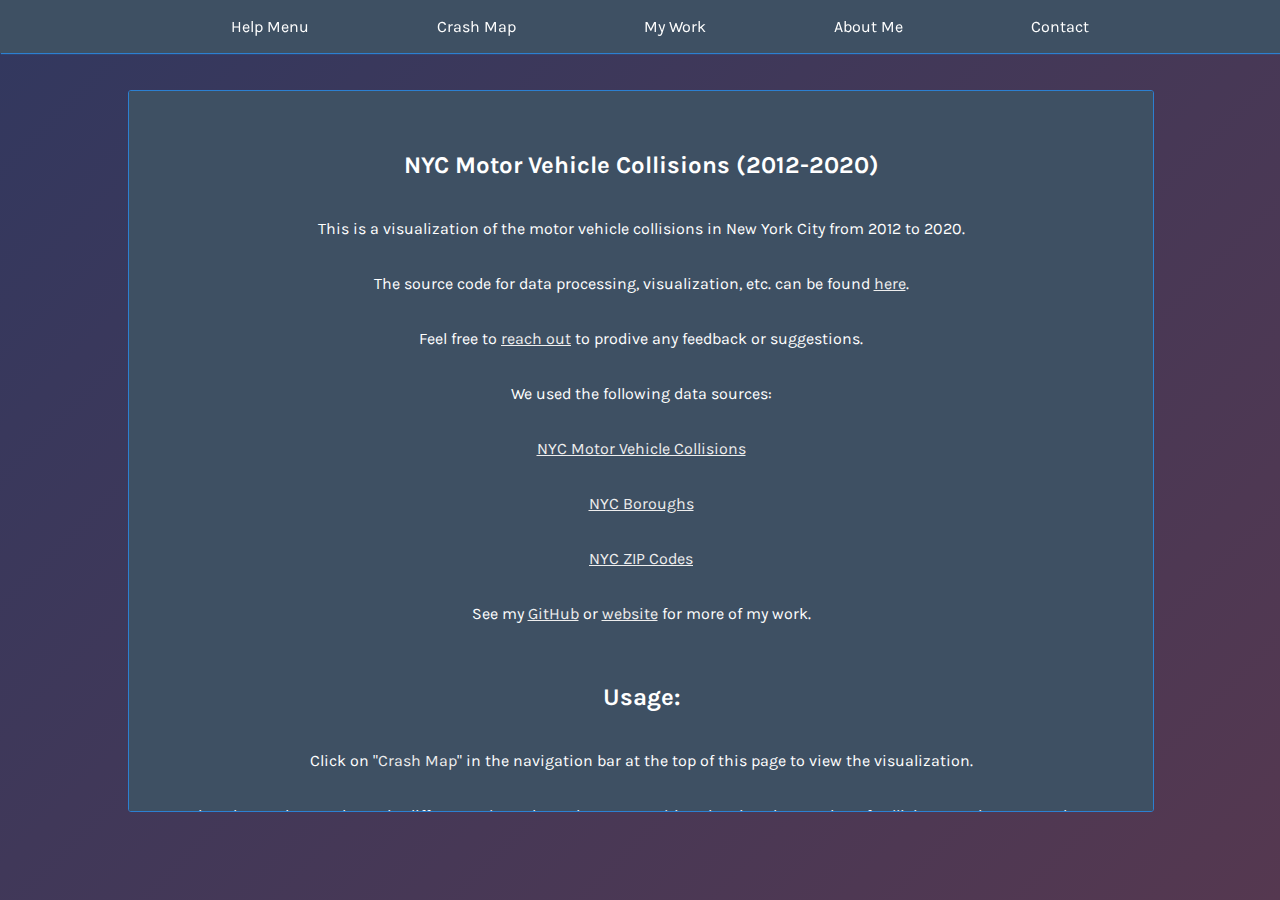
<file: index.html>
<!DOCTYPE html>
<html>
  <head>
    <link type="text/css" media="screen" href="index.css" rel="stylesheet">
    <title>NYC Motor Vehicle Collisions</title>
    <script src="https://d3js.org/d3.v5.min.js"></script>
  </head>
  <body>
    <div id="help-display" class="show">
      <h2>NYC Motor Vehicle Collisions (2012-2020)</h2>
      <p>This is a visualization of the motor vehicle collisions in New York City from 2012 to 2020.</p>
      <p>The source code for data processing, visualization, etc. can be found <a target="_blank" href="https://github.com/paul-tqh-nguyen/nyc_collision_map">here</a>.</p>
      <p>Feel free to <a target="_blank" href="mailto:paul.tqh.nguyen@gmail.com">reach out</a> to prodive any feedback or suggestions.</p>
      <p>We used the following data sources:</p>
      <p><a target="_blank" href="https://data.cityofnewyork.us/Public-Safety/Motor-Vehicle-Collisions-Crashes/h9gi-nx95 ">NYC Motor Vehicle Collisions</a></p>
      <p><a target="_blank" href="https://data.cityofnewyork.us/City-Government/Borough-Boundaries/tqmj-j8zm">NYC Boroughs</a></p>
      <p><a target="_blank" href="https://github.com/fedhere/PUI2015_EC/blob/master/mam1612_EC/nyc-zip-code-tabulation-areas-polygons.geojson">NYC ZIP Codes</a></p>
      <p>See my <a target="_blank" href="https://github.com/paul-tqh-nguyen/">GitHub</a> or <a target="_blank" href="https://paul-tqh-nguyen.github.io/about/">website</a> for more of my work. </p>
      <h2>Usage:</h2>
      <p>Click on "<a onclick="document.getElementById('visualization-table').classList.add('show');document.getElementById('help-display').classList.remove('show')">Crash Map</a>" in the navigation bar at the top of this page to view the visualization.</p>
      <p>The 5 boroughs are shown in different colors. Above them are tooltips showing the number of collisions on the current date.</p>
      <p>The current date is shown on the right-hand display panel. The current date can be changed via the date dropdown menu or via the "Previous Date" and "Next Date" buttons.</p>
      <p>Click on a borough to zoom in on the borough. The locations of each collision on the current date will be revealed. Hover over them to view details of the collision.</p>
      <p>ZIP code boundaries will also be revealed. Hover over the ZIP code regions to view the total number of collisions within the ZIP code. Click on the ZIP code regions to zoom in on them further.</p>
      <p>When zoomed in on an individual ZIP code region, click anywhere to zoom back out to view all of New York City. </p>
      <br/>
      <h3 onclick="document.getElementById('visualization-table').classList.add('show');document.getElementById('help-display').classList.remove('show')"><a href="#">Go to visualization</a></h3>
      <div style="padding-bottom: 60px;"></div>
    </div>
    <div id="header-row">
      <center>
	<ul>
	  <a onclick="document.getElementById('visualization-table').classList.remove('show');document.getElementById('help-display').classList.add('show')"><li>Help Menu</li></a>
	  <a onclick="document.getElementById('visualization-table').classList.add('show');document.getElementById('help-display').classList.remove('show')"><li>Crash Map</li></a>
	  <a target="_blank" href="https://github.com/paul-tqh-nguyen/"><li>My Work</li></a>
	  <a target="_blank" href="https://paul-tqh-nguyen.github.io/about/"><li>About Me</li></a>
	  <a target="_blank" href="mailto:paul.tqh.nguyen@gmail.com"><li>Contact</li></a>
	</ul>
      </center>
    </div>
    <div id="tooltip"></div>
    <table id="visualization-table">
      <tr>
	<td style="width: 50%;">
	  <div id="visualization-display">
	    <svg id="map-svg"></svg>
	  </div>
	</td>
	<td style="width: 2%;"></td>
	<td style="width: 28%;">
	  <div id="visualization-text-display">
	    <p>
	      Current Date
	      <select id="date-dropdown" onchange="updateDate()"></select>
	    </p>
	    <div onclick="decrementDate()" class="date-change-button">Previous Date</div>
	    <div onclick="incrementDate()" class="date-change-button">Next Date</div>
	    <div id="visualization-text-display-dynamic-text"></div>
	  </div>
	</td>
      </tr>
    </table>
    <script src="visualization.js"></script>
  </body>
</html>
</file>
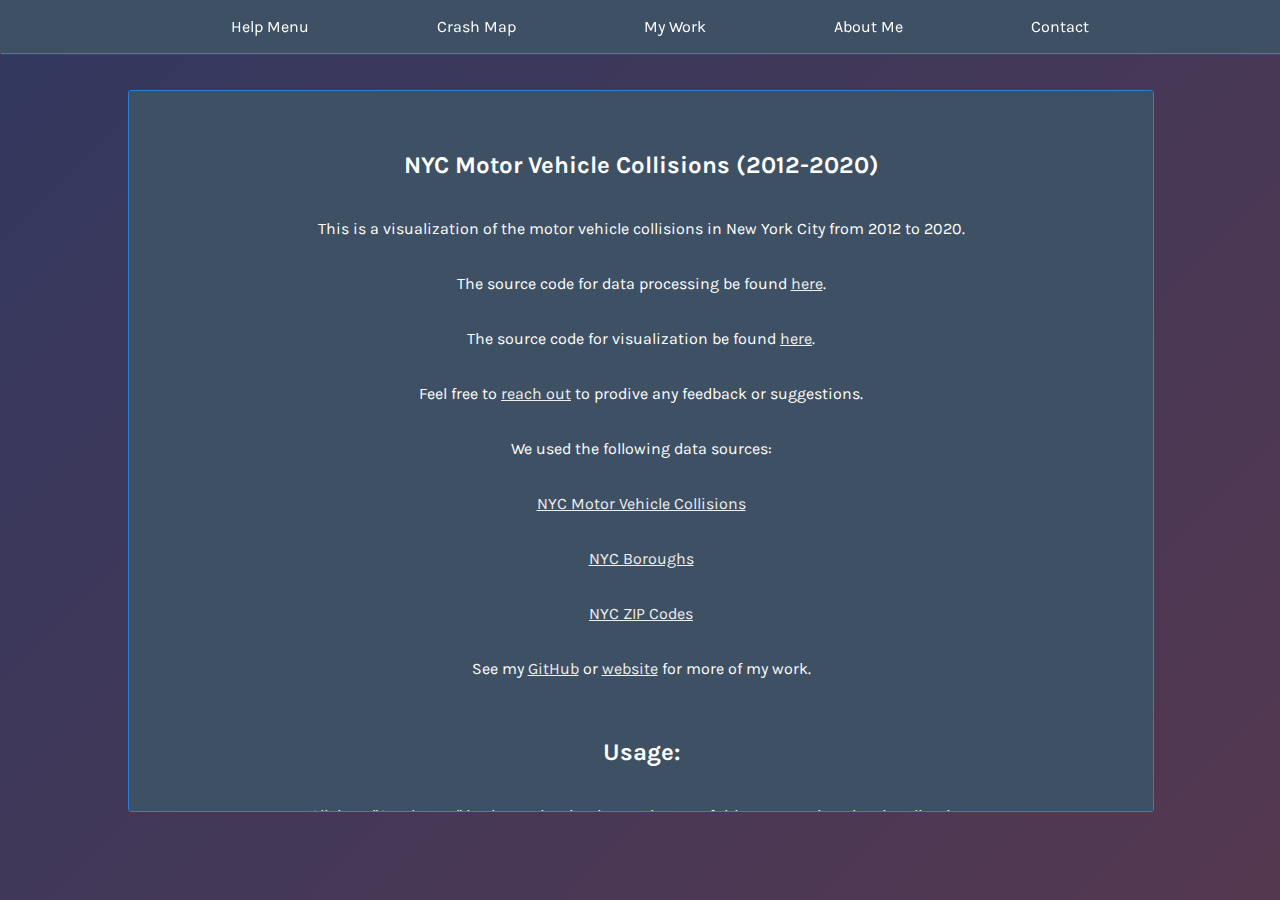
<file: docs/index.html>
<!DOCTYPE html>
<html>
  <head>
    <link type="text/css" media="screen" href="index.css" rel="stylesheet">
    <title>NYC Motor Vehicle Collisions</title>
    <script src="https://d3js.org/d3.v5.min.js"></script>
  </head>
  <body>
    <div id="help-display" class="show">
      <h2>NYC Motor Vehicle Collisions (2012-2020)</h2>
      <p>This is a visualization of the motor vehicle collisions in New York City from 2012 to 2020.</p>
      <p>The source code for data processing be found <a target="_blank" href="https://github.com/paul-tqh-nguyen/nyc_collision_map">here</a>.</p>
      <p>The source code for visualization be found <a target="_blank" href="https://github.com/paul-tqh-nguyen/nyc_collision_map_deployment">here</a>.</p>
      <p>Feel free to <a target="_blank" href="mailto:paul.tqh.nguyen@gmail.com">reach out</a> to prodive any feedback or suggestions.</p>
      <p>We used the following data sources:</p>
      <p><a target="_blank" href="https://data.cityofnewyork.us/Public-Safety/Motor-Vehicle-Collisions-Crashes/h9gi-nx95 ">NYC Motor Vehicle Collisions</a></p>
      <p><a target="_blank" href="https://data.cityofnewyork.us/City-Government/Borough-Boundaries/tqmj-j8zm">NYC Boroughs</a></p>
      <p><a target="_blank" href="https://github.com/fedhere/PUI2015_EC/blob/master/mam1612_EC/nyc-zip-code-tabulation-areas-polygons.geojson">NYC ZIP Codes</a></p>
      <p>See my <a target="_blank" href="https://github.com/paul-tqh-nguyen/">GitHub</a> or <a target="_blank" href="https://paul-tqh-nguyen.github.io/about/">website</a> for more of my work. </p>
      <h2>Usage:</h2>
      <p>Click on "<a onclick="document.getElementById('visualization-table').classList.add('show');document.getElementById('help-display').classList.remove('show')">Crash Map</a>" in the navigation bar at the top of this page to view the visualization.</p>
      <p>The 5 boroughs are shown in different colors. Above them are tooltips showing the number of collisions on the current date.</p>
      <p>The current date is shown on the right-hand display panel. The current date can be changed via the date dropdown menu or via the "Previous Date" and "Next Date" buttons.</p>
      <p>Click on a borough to zoom in on the borough. The locations of each collision on the current date will be revealed. Hover over them to view details of the collision.</p>
      <p>ZIP code boundaries will also be revealed. Hover over the ZIP code regions to view the total number of collisions within the ZIP code. Click on the ZIP code regions to zoom in on them further.</p>
      <p>When zoomed in on an individual ZIP code region, click anywhere to zoom back out to view all of New York City. </p>
      <br/>
      <h3 onclick="document.getElementById('visualization-table').classList.add('show');document.getElementById('help-display').classList.remove('show')"><a href="#">Go to visualization</a></h3>
      <div style="padding-bottom: 60px;"></div>
    </div>
    <div id="header-row">
      <center>
	<ul>
	  <a onclick="document.getElementById('visualization-table').classList.remove('show');document.getElementById('help-display').classList.add('show')"><li>Help Menu</li></a>
	  <a onclick="document.getElementById('visualization-table').classList.add('show');document.getElementById('help-display').classList.remove('show')"><li>Crash Map</li></a>
	  <a target="_blank" href="https://github.com/paul-tqh-nguyen/"><li>My Work</li></a>
	  <a target="_blank" href="https://paul-tqh-nguyen.github.io/about/"><li>About Me</li></a>
	  <a target="_blank" href="mailto:paul.tqh.nguyen@gmail.com"><li>Contact</li></a>
	</ul>
      </center>
    </div>
    <div id="tooltip"></div>
    <table id="visualization-table">
      <tr>
	<td style="width: 50%;">
	  <div id="visualization-display">
	    <svg id="map-svg"></svg>
	  </div>
	</td>
	<td style="width: 2%;"></td>
	<td style="width: 28%;">
	  <div id="visualization-text-display">
	    <p>
	      Current Date
	      <select id="date-dropdown" onchange="updateDate()"></select>
	    </p>
	    <div onclick="decrementDate()" class="date-change-button">Previous Date</div>
	    <div onclick="incrementDate()" class="date-change-button">Next Date</div>
	    <div id="visualization-text-display-dynamic-text"></div>
	  </div>
	</td>
      </tr>
    </table>
    <script src="visualization.js"></script>
  </body>
</html>
</file>
<file: index.css>
@import url('https://fonts.googleapis.com/css?family=Karla');

html {
}

body {
    padding: 0px;
    margin: 0px;
    width: 100%;
    height: 100vh;
    color: #fff;
    position:relative;
    background: linear-gradient(-45deg, #07080F, #381020, #0d4766, #5c5238, #6A3847, #32385F);
    background-size: 800% 800%;
    animation: background-shift 120s ease-in-out infinite;
    font-family: 'Karla', sans-serif;
}

@keyframes background-shift {
    0% {
	background-position: 0% 50%;
    }
    50% {
	background-position: 100% 50%;
    }
    100% {
	background-position: 0% 50%;
    }
}

table {
    border-spacing: 0px;
}

#help-display {
    position: fixed;
    transition: all 0.5s;
    top: -200vh;
    left: 10vw;
    width: 80vw;
    height: 80vh;
    overflow-y: auto;
    border: 1px solid #2c80d1;
    border-radius: 3px;
    background: #3e5063;
    text-align: center;
}

#help-display.show {
    top: 10vh;
}

#help-display h2 {
    padding-top: 40px;
}

#help-display p {
    padding-top: 20px;
    padding-left: 50px;
    padding-right: 50px;
}

#help-display a {
    color: #eee;
}

#visualization-table {
    position: fixed;
    transition: all 0.5s;
    top: -200vh;
    left: 10vw;
    width: 80vw;
    height: 80vh;
}
 
#visualization-table.show {
    top: 10vh;
}

#visualization-display {
    width: 50vw;
    height: 80vh;
    transition: all 0.5s;
    overflow-y: hidden;
    border: 1px solid #2c80d1;
    border-radius: 3px;
    background: #3e5063;
    text-align: center;
}

#visualization-text-display {
    width: 100%;
    height: 100%;
    transition: all 0.5s;
    border: 1px solid #2c80d1;
    border-radius: 3px;
    background: #3e5063;
    text-align: center;
}

#visualization-text-display * {
    margin-left: 40px;
    margin-right: 40px;
    margin-top: 30px;
    margin-bottom: 30px;
}

.borough-path {
    transition: all 0.25s;
    stroke-width: 0.5px;
    stroke: black;
    stroke-opacity: 1.0;
    fill-opacity: 1.0;
    stroke: #73223b;
}

.borough-path:hover {
    fill-opacity: 0.5;
}

.zip-code-path {
    transition: stroke-opacity 1.0s, fill-opacity 0.5s;
    fill: #000;
    fill-opacity: 0.0;
    stroke-width: 1px;
    stroke-linejoin: round;
    stroke: #73223b;
}

.zip-code-path:hover {
    fill-opacity: 0.5;
}

.crash {
    transition: all 0.5s;
    r: 2;
    stroke: #73223b;
    stroke-width: 0.3px;
}

.borough-text {
    font-size: 15px;
    text-anchor: middle;
    fill: #eee;
}

.borough-text-bounding-box {
    stroke-width: 1;
    stroke-linejoin: round;
    stroke: #fff;
    fill: #2c80d1;
}

#tooltip {
    top: -200vh;
    left: -200vw;
    position: absolute;
    transition: all 0.25s;
    text-align: center;
    font-size: 0.875rem;
    background: #182A39;
    border-radius: 8px;
    pointer-events: none;
    padding: 10px;
    z-index: 2;
}

#tooltip p {
    margin: 0;
    padding: 0;
}

#header-row {
    position: fixed;
    top: 0px;
    right: 0px;
    left: 0px;
    list-style-type: none;
    display: flex;
    align-items: center;
    justify-content: space-evenly;
    transition: background-color 0.25s;
    z-index: 3;
    box-shadow: 1px 1px 1px #2c80d1;
    background: #3e5063;
}

#header-row ul {
    align-items: center;
    list-style-type: none;
    margin: 0;
    overflow: hidden;
}

#header-row li {
    transition: all 0.25s;
    padding-left: 5vw;
    padding-right: 5vw;
    padding-top: 17px;
    padding-bottom: 17px;
    float: left;
    list-style-type: none;
}

#header-row a li {
    transition: all 0.25s;
    text-decoration: none;
    color: #fff;
    cursor: pointer;
}

#header-row li:hover {
    background: #666;
}

#header-row a li:active {
    color: #222;
}

.date-change-button {
    transition: all 0.5s;
    display: inline-block;
    transition: all 0.5s;
    border: 1px solid #2c80d1;
    border-radius: 3px;
    background: #3e5063;
    text-align: center;
    padding: 10px;
    cursor: pointer;
}

.date-change-button:hover {
    border-color: #fff;
}

.date-change-button:active {
    transform: translateY(5px);
}
</file>
<file: docs/index.css>
@import url('https://fonts.googleapis.com/css?family=Karla');

html {
}

body {
    padding: 0px;
    margin: 0px;
    width: 100%;
    height: 100vh;
    color: #fff;
    position:relative;
    background: linear-gradient(-45deg, #07080F, #381020, #0d4766, #5c5238, #6A3847, #32385F);
    background-size: 800% 800%;
    animation: background-shift 120s ease-in-out infinite;
    font-family: 'Karla', sans-serif;
}

@keyframes background-shift {
    0% {
	background-position: 0% 50%;
    }
    50% {
	background-position: 100% 50%;
    }
    100% {
	background-position: 0% 50%;
    }
}

table {
    border-spacing: 0px;
}

#help-display {
    position: fixed;
    transition: all 0.5s;
    top: -200vh;
    left: 10vw;
    width: 80vw;
    height: 80vh;
    overflow-y: auto;
    border: 1px solid #2c80d1;
    border-radius: 3px;
    background: #3e5063;
    text-align: center;
}

#help-display.show {
    top: 10vh;
}

#help-display h2 {
    padding-top: 40px;
}

#help-display p {
    padding-top: 20px;
    padding-left: 50px;
    padding-right: 50px;
}

#help-display a {
    color: #eee;
}

#visualization-table {
    position: fixed;
    transition: all 0.5s;
    top: -200vh;
    left: 10vw;
    width: 80vw;
    height: 80vh;
}
 
#visualization-table.show {
    top: 10vh;
}

#visualization-display {
    width: 50vw;
    height: 80vh;
    transition: all 0.5s;
    overflow-y: hidden;
    border: 1px solid #2c80d1;
    border-radius: 3px;
    background: #3e5063;
    text-align: center;
}

#visualization-text-display {
    width: 100%;
    height: 100%;
    transition: all 0.5s;
    border: 1px solid #2c80d1;
    border-radius: 3px;
    background: #3e5063;
    text-align: center;
    user-select: none;
}

#visualization-text-display * {
    margin-left: 40px;
    margin-right: 40px;
    margin-top: 30px;
    margin-bottom: 30px;
}

.borough-path {
    transition: all 0.25s;
    stroke-width: 0.5px;
    stroke: black;
    stroke-opacity: 1.0;
    fill-opacity: 1.0;
    stroke: #73223b;
}

.borough-path:hover {
    fill-opacity: 0.5;
}

.zip-code-path {
    transition: stroke-opacity 1.0s, fill-opacity 0.5s;
    fill: #000;
    fill-opacity: 0.0;
    stroke-width: 1px;
    stroke-linejoin: round;
    stroke: #73223b;
}

.zip-code-path:hover {
    fill-opacity: 0.5;
}

.crash {
    transition: all 0.5s;
    r: 2;
    stroke: #73223b;
    stroke-width: 0.3px;
}

.borough-text {
    font-size: 15px;
    text-anchor: middle;
    fill: #eee;
}

.borough-text-bounding-box {
    stroke-width: 1;
    stroke-linejoin: round;
    stroke: #fff;
    fill: #2c80d1;
}

#tooltip {
    top: -200vh;
    left: -200vw;
    position: absolute;
    transition: all 0.25s;
    text-align: center;
    font-size: 0.875rem;
    background: #182A39;
    border-radius: 8px;
    pointer-events: none;
    padding: 10px;
    z-index: 2;
}

#tooltip p {
    margin: 0;
    padding: 0;
}

#header-row {
    position: fixed;
    top: 0px;
    right: 0px;
    left: 0px;
    list-style-type: none;
    display: flex;
    align-items: center;
    justify-content: space-evenly;
    transition: background-color 0.25s;
    z-index: 3;
    box-shadow: 1px 1px 1px #2c80d1;
    background: #3e5063;
}

#header-row ul {
    align-items: center;
    list-style-type: none;
    margin: 0;
    overflow: hidden;
}

#header-row li {
    transition: all 0.25s;
    padding-left: 5vw;
    padding-right: 5vw;
    padding-top: 17px;
    padding-bottom: 17px;
    float: left;
    list-style-type: none;
}

#header-row a li {
    transition: all 0.25s;
    text-decoration: none;
    color: #fff;
    cursor: pointer;
}

#header-row li:hover {
    background: #666;
}

#header-row a li:active {
    color: #222;
}

.date-change-button {
    transition: all 0.5s;
    display: inline-block;
    transition: all 0.5s;
    border: 1px solid #2c80d1;
    border-radius: 3px;
    background: #3e5063;
    text-align: center;
    padding: 10px;
    cursor: pointer;
}

.date-change-button:hover {
    border-color: #fff;
}

.date-change-button:active {
    transform: translateY(5px);
}
</file>
